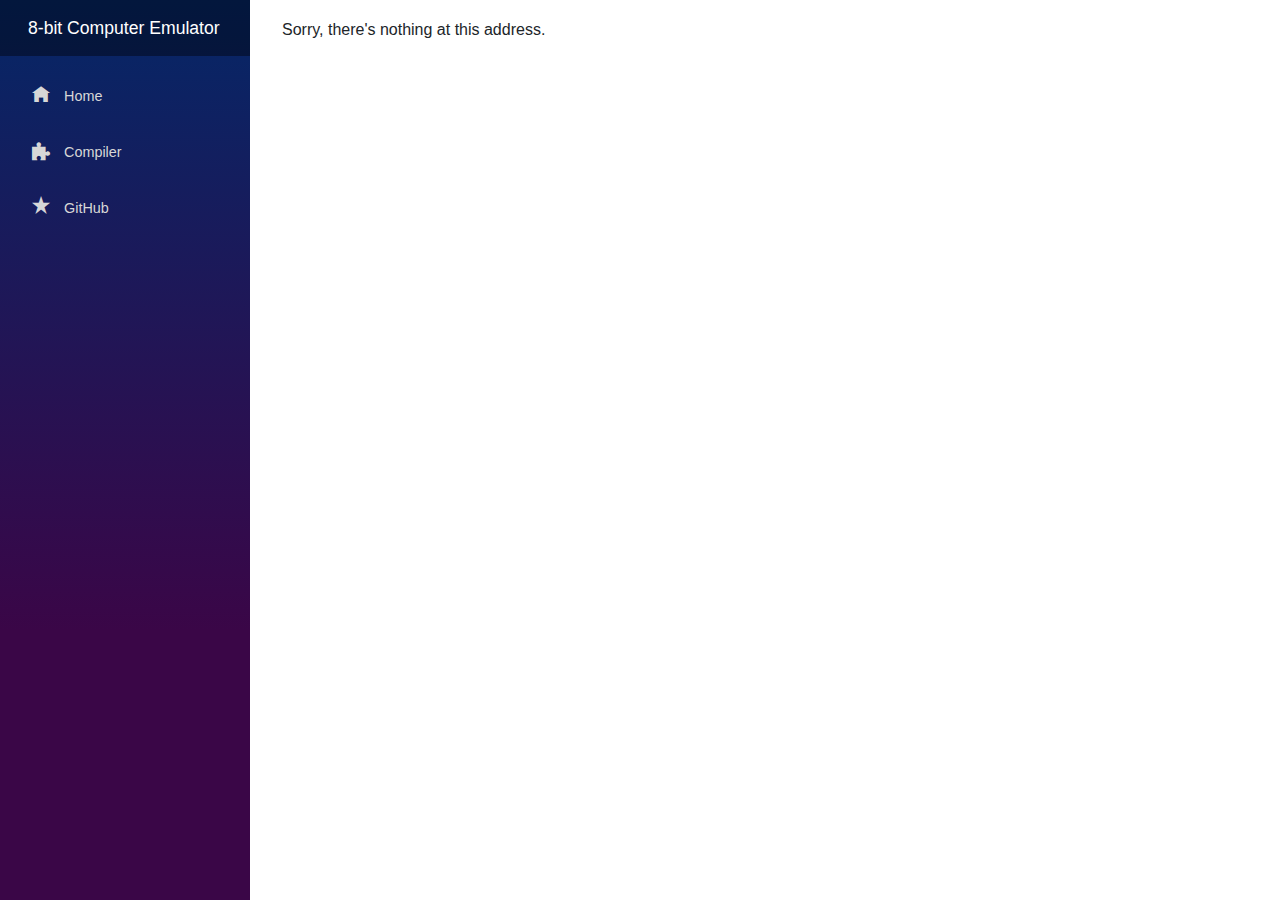
<file: BenEater8BitComputer.Web/wwwroot/index.html>
<!DOCTYPE html>
<html lang="en">

<head>
    <meta charset="utf-8" />
    <meta name="viewport" content="width=device-width, initial-scale=1.0, maximum-scale=1.0, user-scalable=no" />
    <title>BenEater8BitComputer.Web</title>
    <base href="/" />
    <link href="css/bootstrap/bootstrap.min.css" rel="stylesheet" />
    <link href="css/app.css" rel="stylesheet" />
    <link href="BenEater8BitComputer.Web.styles.css" rel="stylesheet" />
</head>

<body>
    <div id="app">Loading...</div>

    <div id="blazor-error-ui">
        An unhandled error has occurred.
        <a href="" class="reload">Reload</a>
        <a class="dismiss">🗙</a>
    </div>
    <script src="_framework/blazor.webassembly.js"></script>
</body>

</html>
</file>
<file: BenEater8BitComputer.Web/wwwroot/css/app.css>
﻿@import url('open-iconic/font/css/open-iconic-bootstrap.min.css');

html, body {
    font-family: 'Helvetica Neue', Helvetica, Arial, sans-serif;
}

h1:focus {
    outline: none;
}

a, .btn-link {
    color: #0071c1;
}

.btn-primary {
    color: #fff;
    background-color: #1b6ec2;
    border-color: #1861ac;
}

.content {
    padding-top: 1.1rem;
}

.valid.modified:not([type=checkbox]) {
    outline: 1px solid #26b050;
}

.invalid {
    outline: 1px solid red;
}

.validation-message {
    color: red;
}

#blazor-error-ui {
    background: lightyellow;
    bottom: 0;
    box-shadow: 0 -1px 2px rgba(0, 0, 0, 0.2);
    display: none;
    left: 0;
    padding: 0.6rem 1.25rem 0.7rem 1.25rem;
    position: fixed;
    width: 100%;
    z-index: 1000;
}

    #blazor-error-ui .dismiss {
        cursor: pointer;
        position: absolute;
        right: 0.75rem;
        top: 0.5rem;
    }

.blazor-error-boundary {
    background: url([data-uri]) no-repeat 1rem/1.8rem, #b32121;
    padding: 1rem 1rem 1rem 3.7rem;
    color: white;
}

    .blazor-error-boundary::after {
        content: "An error has occurred."
    }
</file>
